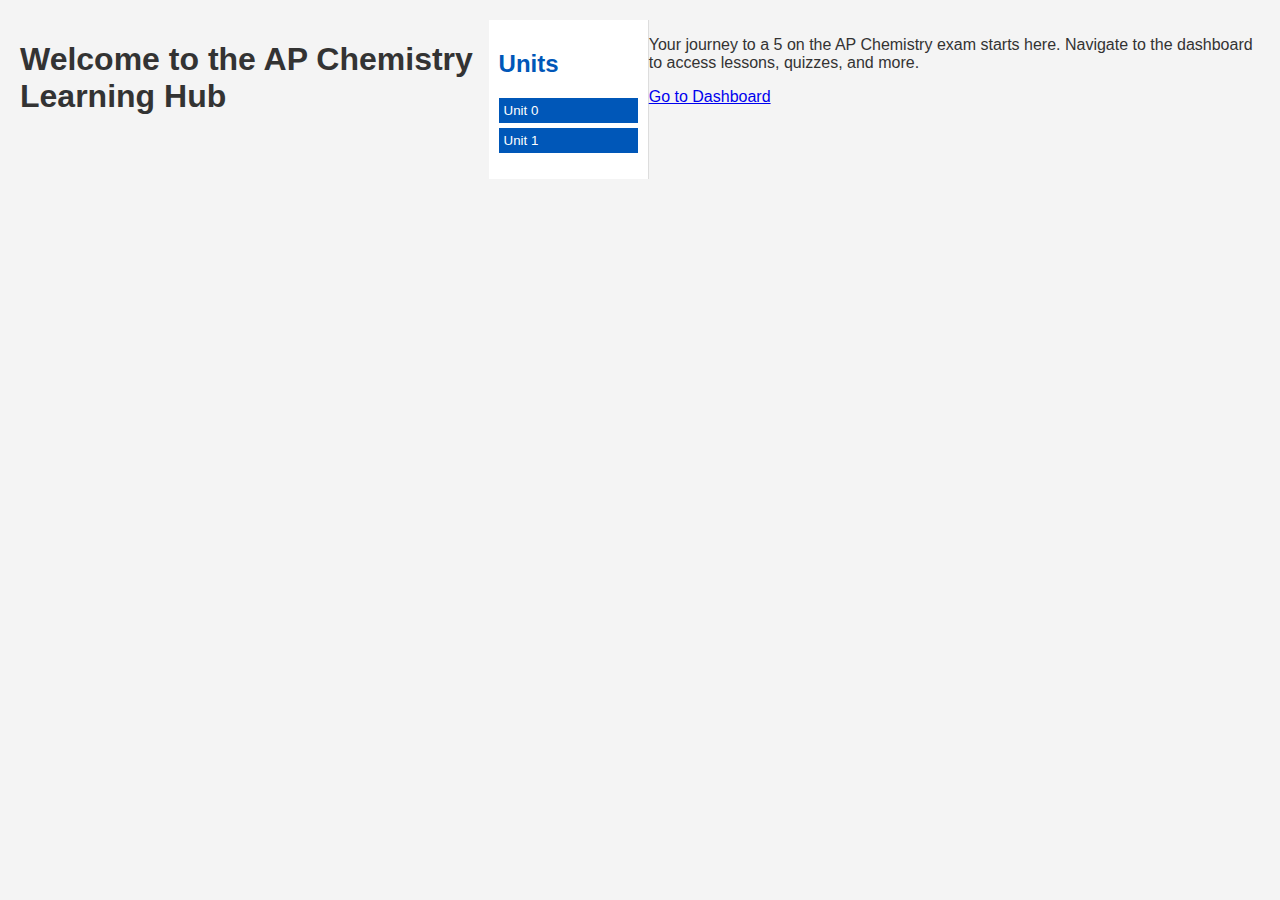
<file: index.html>
<!DOCTYPE html>
<html lang="en">
<head>
    <meta charset="UTF-8">
    <meta name="viewport" content="width=device-width, initial-scale=1.0">
    <title>AP Chemistry Learning Hub</title>
    <link rel="stylesheet" href="style.css">
</head>
<body>
    <header>
        <h1>Welcome to the AP Chemistry Learning Hub</h1>
    </header>
    <div class="container">
        <nav class="sidebar">
            <h2>Units</h2>
            <ul>
                <li><button class="dropdown-btn">Unit 0</button>
                    <div class="dropdown-container">
                        <ul>
                            <li><a href="#unit0">Assignments</a></li>
                            <li><a href="#unit0-quizzes">Quizzes/Tests</a></li>
                            <li><a href="#unit0-worksheets">Worksheets</a></li>
                            <li><a href="#unit0-day1">Day 1</a></li>
                            <li><a href="#unit0-day2">Day 2</a></li>
                        </ul>
                    </div>
                </li>
                <li><button class="dropdown-btn">Unit 1</button>
                    <div class="dropdown-container">
                        <ul>
                            <li><a href="#unit1">Assignments</a></li>
                            <li><a href="#unit1-quizzes">Quizzes/Tests</a></li>
                            <li><a href="#unit1-worksheets">Worksheets</a></li>
                            <li><a href="#unit1-day1">Day 1</a></li>
                            <li><a href="#unit1-day2">Day 2</a></li>
                        </ul>
                    </div>
                </li>
                <!-- Repeat for Units 2 to 9 -->
            </ul>
        </nav>
        <main>
            <p>Your journey to a 5 on the AP Chemistry exam starts here. Navigate to the dashboard to access lessons, quizzes, and more.</p>
            <a href="#dashboard" class="button">Go to Dashboard</a>
        </main>
    </div>
    <script src="index.js"></script>
</body>
</html>
</file>
<file: style.css>
body {
    font-family: Arial, sans-serif;
    background-color: #f4f4f4;
    color: #333;
    display: flex;
    margin: 0;
    padding: 20px;
}

.container {
    display: flex;
}

.sidebar {
    width: 200px;
    background-color: #ffffff;
    border-right: 1px solid #ddd;
    padding: 10px;
}

.sidebar h2 {
    color: #0057b8;
}

.sidebar ul {
    list-style-type: none;
    padding: 0;
}

.sidebar li {
    margin-bottom: 5px;
}

.sidebar .dropdown-container {
    display: none;
    padding-left: 20px;
}

.sidebar .dropdown-btn {
    background-color: #0057b8;
    color: white;
    border: none;
    cursor: pointer;
    padding: 5px;
    text-align: left;
    width: 100%;
}

.sidebar .dropdown-btn:hover {
    background-color: #0041a3;
}

.sidebar a {
    text-decoration: none;
    color: #333;
}

.sidebar a:hover {
    text-decoration: underline;
}
</file>
